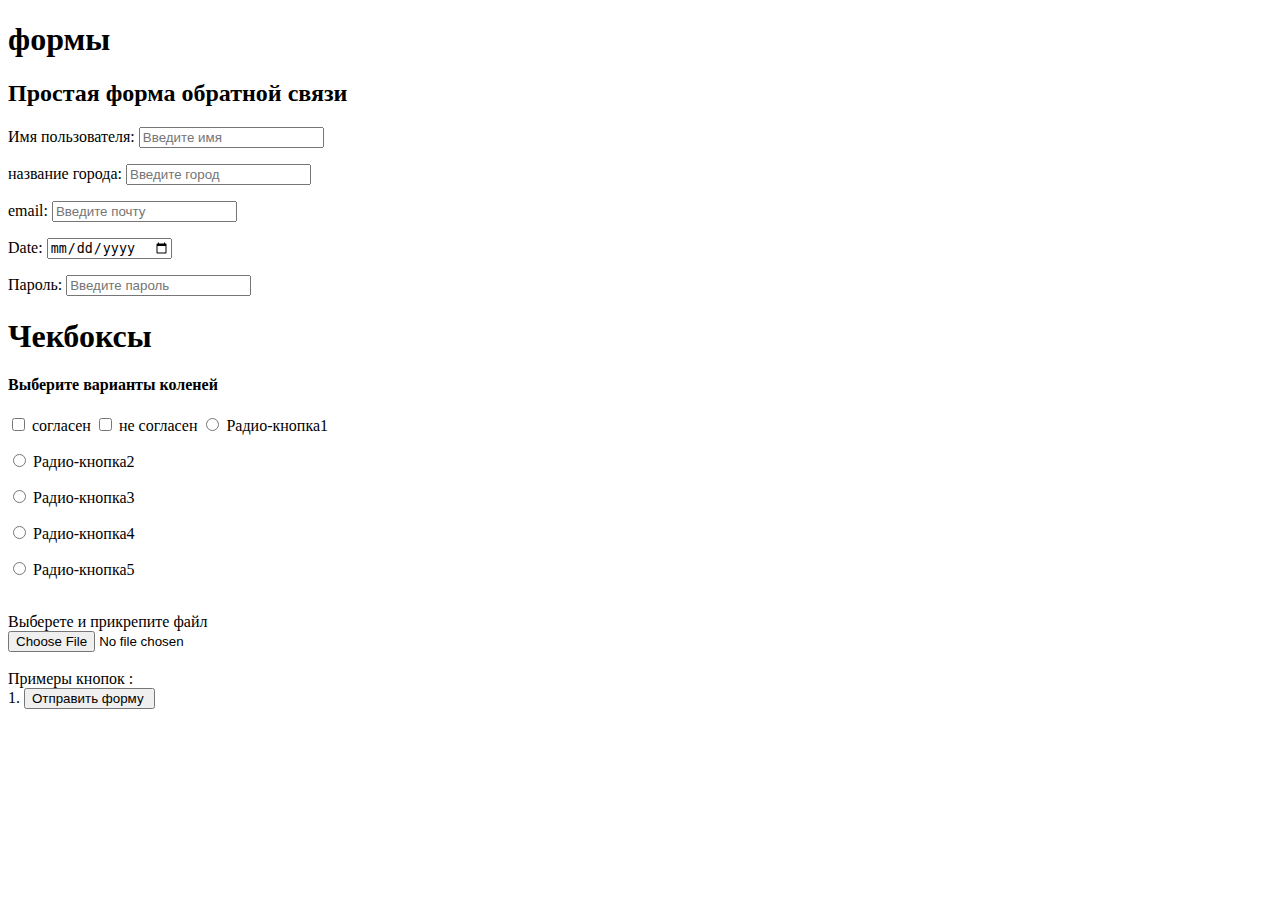
<file: exam-form.html>
<!doctype html>
<html>

<head>
    <title> Обратная связь</title>
    <link rel="stylesheet" href="D:\web-project\First-Web-Project\Lab-1/styles-form-authentication.css">
    <!-- Стили успешно подключенны и проверены-->
</head>

<body class="Feedback-form">
    <h1> формы </h1>
    <h2> Простая форма обратной связи </h2>
    <form action="https://httpbin.org/post" method="POST">
        <p>
            <label for="user-name">Имя пользователя:</label>
            <input id="user-name" type="text" placeholder="Введите имя" required>
        </p>
        <p>
            <label for="city">название города:</label>
            <input id="city" type="text" placeholder="Введите город">
        </p>
        <label for="user-email">email:</label>
        <input id="user-email" type="email" placeholder="Введите почту">

        <p>
            <label for="date">Date:</label>
            <input id="date" type="date" placeholder="Введите дату">
        </p>
        <p>
            <label for="password">Пароль:</label>
            <input id="password" type="password" placeholder="Введите пароль">
        </p>
        <h1>
            Чекбоксы
        </h1>
        <h4> Выберите варианты коленей</h4>
        <!--Чекбокс -->
        <input type="checkbox" id="checkbox">
        <label for="checkbox">
            согласен
        </label>
        <input type="checkbox" id="checkbox2">
        <label for="checkbox2">
            не согласен
        </label>
            <!-- чекбоксы -->

            <!--Радио кнопки (выбираем 1 пункт из группы ) + Радио группы-->

            <input type="radio" name="choice" id="r-b1">
            <label for="r-b1"> Радио-кнопка1</label>
        <p></p>

        <input type="radio" name="choice" id="r-b2">
        <label for="r-b2"> Радио-кнопка2</label>
        <p></p>

        <input type="radio" name="choice" id="r-b3">
        <label for="r-b3"> Радио-кнопка3</label>
        <p></p>

        <input type="radio" name="choice" id="r-b4">
        <label for="r-b4"> Радио-кнопка4</label>
        <p></p>

        <input type="radio" name="choice" id="r-b5">
        <label for="r-b5"> Радио-кнопка5</label>
        <p></p>
        <!--Радио кнопки  (выбираем 1 пункт из группы ) + Радио группы-->
        <br>
        <!--Поле для выбора файла-->

        <label for="file">Выберете и прикрепите файл</label><br>
        <input type="file" id="file">
        <br><br>

        <!--Поле для выбора файла ( для костомизации кнопок надо использовать скрипты,)-->
        <div>
            Примеры кнопок :
        </div>
        <div> 1. <input type="submit" value="Отправить форму "> </div>

    </form>
</body>

</html>
</file>
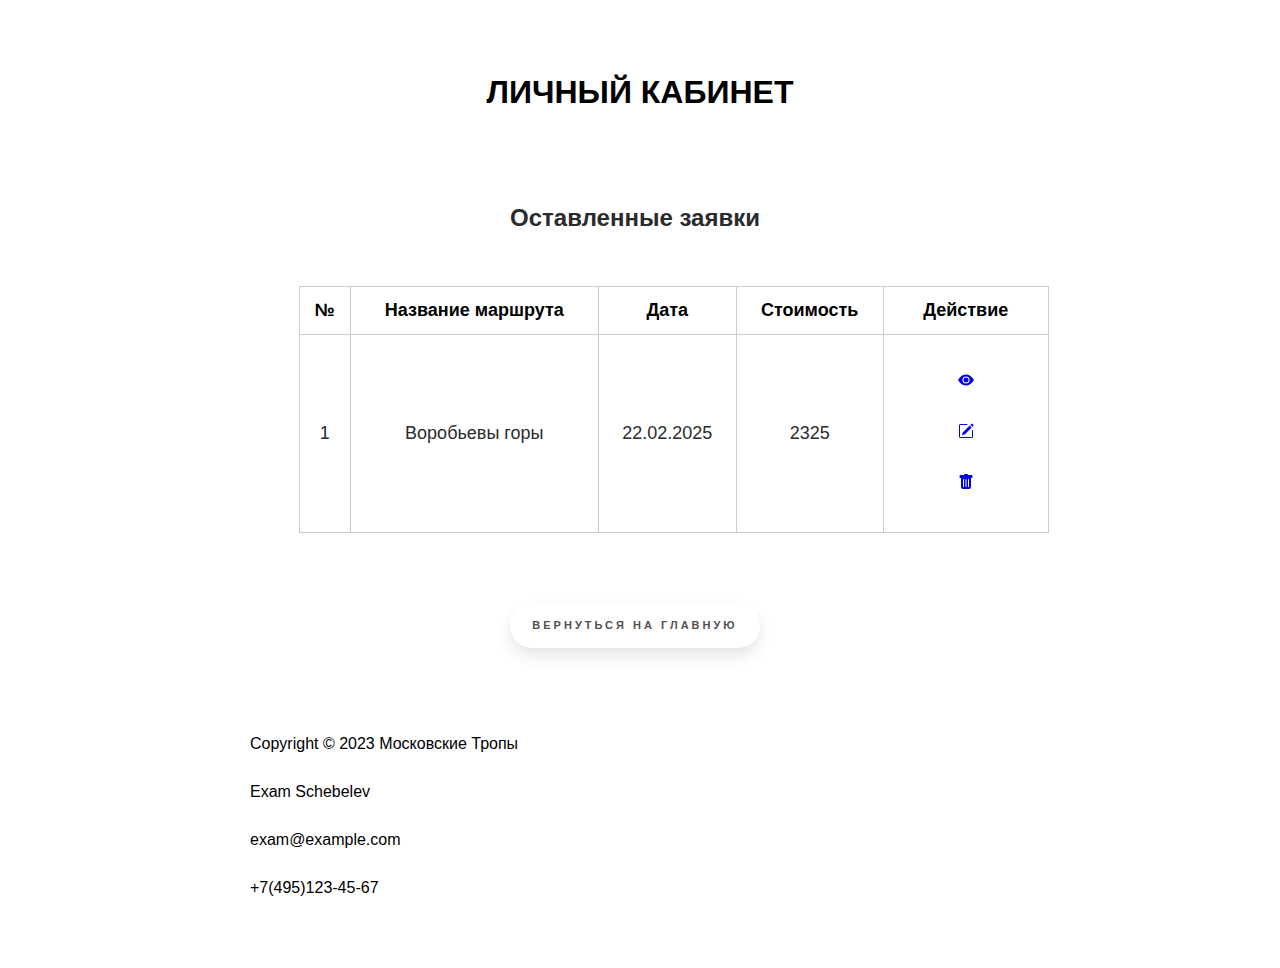
<file: profile2.html>
<!DOCTYPE html>
<html lang="ru">

<head>
  <meta charset="utf-8">
  <title>Личный кабинет</title>

  <meta name="viewport" content="width=device-width, initial-scale=1">

  <!-- Стили -->

  <link rel="stylesheet" href="modal-window-1.css">
  <link rel="stylesheet" href="css/style2.css">


</head>

<body>
  <!-- Главный контейнер -->
  <div class="page">
    <header class="header">
      <div class="container">
        <div>
          <h1 class="text-center text-upper">Личный кабинет</h1>
        </div>
      </div>
    </header>



    <!-- Главный контент -->
    <main class="main-content">
      <div class="container">

        <section id="table">
          <h2 class="second-title fw-bold mb-4">Оставленные заявки</h2>

          <div class="row mb-4 justify-content-center">
            <div class="col-12">
              <div class="table-responsive">
                <table class="request-table m-auto">
                  <thead class="table-request-header">
                    <tr class="table-request-row">
                <th>№</th>
                <th>Название маршрута</th>
                <th>Дата</th>
                <th>Стоимость</th>
                <th>Действие</th>

              </tr>
            </thead>
            <tbody class="table-request-body">
              <div class="request-list">
                <tr class="table-request-row">
                  <td class="table-request-element">1</td>
                  <td class="table-request-element">
                    Воробьевы горы
                  </td>
                  <td class="table-request-element">22.02.2025</td>
                  <td class="table-request-element">2325</td>
                  <td class="table-request-element">
                    <div class="d-flex">
                      <a class="watch-request" href="#openModal2">
                        <i class="fa fa-unlock"></i>
                        <div class="watch-request">
                          <svg
                            xmlns="http://www.w3.org/2000/svg"
                            width="16"
                            height="16"
                            fill="currentColor"
                            class="bi bi-eye-fill"
                            viewBox="0 0 16 16"
                          >
                            <path
                              d="M10.5 8a2.5 2.5 0 1 1-5 0 2.5 2.5 0 0 1 5 0"
                            />
                            <path
                              d="M0 8s3-5.5 8-5.5S16 8 16 8s-3 5.5-8 5.5S0 8 0 8m8 3.5a3.5 3.5 0 1 0 0-7 3.5 3.5 0 0 0 0 7"
                            />
                          </svg>
                        </div>
                      </a>
                    </div>
                  <div id="openModal2" class="modal">
                    <div class="modal-dialog">
                      <div class="modal-content">
                        <div class="modal-header">
                          <h3 class="modal-title">Заявка Номер:</h3>
                          <form class="feedback-form" method="POST" action="https://httpbin.org/post">

                          </form>
                          <a href="#close" title="Close" class="close ">×</a>
                        </div>
                        <div class="modal-body">
                          <div class="GID">
                            <p>ФИО гида:</p>
                            <p>Название маршрута:</p>
                          </div>
                          <div class="form-field">
                            <p>Дата экскурсии:</p>

                            <p>Время начала:</p>
                            <p>Длительность:</p>
                            <p>Колличество человек:</p>
                          </div>
                          <p>Дополнительные опции</p>
                          <p>Название опции</p>
                          <p>Название опции</p>
                          <p>Итоговая Стоимость:</p>
                        </div>
                      </div>
                    </div>
                  </div>


                  <a class="edit-request" href="#openModal">
                    <i class="fa fa-unlock"></i>
                    <div class="edit-request">
                      <svg
                        xmlns="http://www.w3.org/2000/svg"
                        width="16"
                        height="16"
                        fill="currentColor"
                        class="bi bi-pencil-square"
                        viewBox="0 0 16 16"
                      >
                        <path
                          d="M15.502 1.94a.5.5 0 0 1 0 .706L14.459 3.69l-2-2L13.502.646a.5.5 0 0 1 .707 0l1.293 1.293zm-1.75 2.456-2-2L4.939 9.21a.5.5 0 0 0-.121.196l-.805 2.414a.25.25 0 0 0 .316.316l2.414-.805a.5.5 0 0 0 .196-.12l6.813-6.814z"
                        />
                        <path
                          fill-rule="evenodd"
                          d="M1 13.5A1.5 1.5 0 0 0 2.5 15h11a1.5 1.5 0 0 0 1.5-1.5v-6a.5.5 0 0 0-1 0v6a.5.5 0 0 1-.5.5h-11a.5.5 0 0 1-.5-.5v-11a.5.5 0 0 1 .5-.5H9a.5.5 0 0 0 0-1H2.5A1.5 1.5 0 0 0 1 2.5z"
                        />
                      </svg>
                    </div>
                  </a>
                  <div id="openModal" class="modal">
                    <div class="modal-dialog">
                      <div class="modal-content">
                        <div class="modal-header">
                          <h3 class="modal-title"></h3>
                          <form class="feedback-form" method="POST" action="https://httpbin.org/post">

                          </form>
                          <a href="#close" title="Close" class="close ">×</a>
                        </div>
                        <div class="modal-body">
                          <p>Редактирования заявки</p>
                          <div class="GID">
                            <p>ФИО гида:</p>
                            <p>Название маршрута:</p>
                          </div>
                          <div class="form-field">
                            <label for="start">Дата экскурсии:</label>
                            <input type="date" id="start" name="trip-start" value="2018-07-22" min="2023-01-01"
                              max="2099-12-31" />
                            <br>
                            <label for="source">Время начала:</label>
                            <input type="time" id="appt" name="appt" min="09:00" max="18:00" required />
                            <br>
                            <label for="source">Длительность:</label>
                            <select name="request_for form-field" required>
                              <option value=""> </option>
                              <option value="1">1</option>
                              <option value="2">2</option>
                              <option value="3">3</option>
                              <option value="4">4</option>
                              <option value="5">5</option>
                              <option value="6">6</option>
                              <option value="7">7</option>
                              <option value="8">8</option>
                              <option value="9">9</option>
                            </select>
                            <br>
                            <label for="source">Колличество человек:</label>
                            <input class="form-field" type="text" name="fio" required>
                            <br>
                          </div>
                          <br>
                          <p>Дополнительные опции</p>
                          <br>
                          <input type="checkbox" name="accept_tos" required>
                          <label>Название опции</label>
                          <br>
                          <input type="checkbox" name="accept_tos" required>
                          <label>Название опции</label>
                          <br>
                          <br>
                          <p>Итоговая Стоимость:</p>
                          <br>
                          <input class="form-field btn form-submit" type="submit">
                        </div>
                      </div>
                    </div>
                  </div>

                  <a class="delete-request" href="#openModal3">
                    <i class="fa fa-unlock"></i>
                    <div class="delete-request">
                      <svg
                        xmlns="http://www.w3.org/2000/svg"
                        width="16"
                        height="16"
                        fill="currentColor"
                        class="bi bi-trash-fill"
                        viewBox="0 0 16 16"
                      >
                        <path
                          d="M2.5 1a1 1 0 0 0-1 1v1a1 1 0 0 0 1 1H3v9a2 2 0 0 0 2 2h6a2 2 0 0 0 2-2V4h.5a1 1 0 0 0 1-1V2a1 1 0 0 0-1-1H10a1 1 0 0 0-1-1H7a1 1 0 0 0-1 1zm3 4a.5.5 0 0 1 .5.5v7a.5.5 0 0 1-1 0v-7a.5.5 0 0 1 .5-.5M8 5a.5.5 0 0 1 .5.5v7a.5.5 0 0 1-1 0v-7A.5.5 0 0 1 8 5m3 .5v7a.5.5 0 0 1-1 0v-7a.5.5 0 0 1 1 0"
                        />
                      </svg>
                    </div>
                  </a>
                  <div id="openModal3" class="modal">
                    <div class="modal-dialog">
                      <div class="modal-content">
                        <div class="modal-header">
                          <h3 class="modal-title">Удаление заявки</h3>
                          <a href="#close" title="Close" class="close">×</a>
                        </div>
                        <div class="modal-body">
                          Вы уверены что хотите удалить заявку?
                        </div>
                        <br>
                        <div class="card-container">
                          <section class="card" id="about">
                            <a class="btn3" href="#close">Нет</a>
                          </section>
                          <section class="card" id="stats">
                            <a class="btn3" href="profile2.html">Да</a>
                          </section>
                        </div>
                      </div>
                    </div>
                </div>
              </td>
            </tr>
          </div>
        </tbody>
      </table>
    </div>
  </div>
</div>
<div class="row justify-content-center">
  <div class="col-md-6">
    <div class="pagination justify-content-center">
      <!--<ul class="pagination">
        <li class="page-item">
          <a class="page-link text-dark fw-semibold paginationBtn"
            >Предыдущая</a
          >
        </li>
        <li class="page-item">
          <a class="page-link text-dark fw-semibold paginationBtn"
            >1</a
          >
        </li>
        <li class="page-item">
          <a class="page-link text-dark fw-semibold paginationBtn"
            >2</a
          >
        </li>
        <li class="page-item">
          <a class="page-link text-dark fw-semibold paginationBtn"
            >3</a
          >
        </li>
        <li class="page-item">
          <a class="page-link text-dark fw-semibold paginationBtn"
            >Следующая</a
          >
        </li>
      </ul>-->
    </div>
  </div>
</div>

            <section class="card" ;id= "stats">
              <a class="btn" href="index.html">Вернуться на главную</a>
            </section>


        </section>



      </div>

    </main>
<!--Footer start-->
<footer class="footer py-5 text-lg-end text-center" id="footerContacts">
  <div class="container">
    <div class="row align-items-center">
      <div class="col-lg-6 col-md-12">
        <div class="d-flex justify-content-center">
          <p class="fs-4">Copyright &copy; 2023 Московские Тропы</p>
        </div>
      </div>
      <div class="col-lg-4 offset-lg-2">
        <div
          class="d-flex align-items-center mb-2 justify-content-lg-start justify-content-center"
        >

          <p class="my-0 mx-3 fs-4">Exam Schebelev</p>
        </div>
        <div
          class="d-flex align-items-center mb-2 justify-content-lg-start justify-content-center"
        >

          <p class="my-0 mx-3 fs-4">exam@example.com</p>
        </div>
        <div
          class="d-flex align-items-center mb-2 justify-content-lg-start justify-content-center"
        >
          <p class="my-0 mx-3 fs-4">+7(495)123-45-67</p>
        </div>
      </div>
    </div>
  </div>
</footer>
<!--Footer end-->
<script
      src="https://cdn.jsdelivr.net/npm/bootstrap@5.3.2/dist/js/bootstrap.bundle.min.js"
      integrity="sha384-C6RzsynM9kWDrMNeT87bh95OGNyZPhcTNXj1NW7RuBCsyN/o0jlpcV8Qyq46cDfL"
      crossorigin="anonymous"
    ></script>
  </div>


</body>

</html>
</file>
<file: modal-window-1.css>
/* стилизация содержимого страницы */
body {
    font-family: -apple-system,system-ui,BlinkMacSystemFont,"Segoe UI",Roboto,"Helvetica Neue",Arial,sans-serif;
    font-size: 16px;
    font-weight: 400;
    line-height: 1.5;
    color: #292b2c;
    background-color: #fff;
} 
  
/* свойства модального окна по умолчанию */
.modal {
    position: fixed; /* фиксированное положение */
    top: 0;
    right: 0;
    bottom: 0;
    left: 0;
    background: rgba(0,0,0,0.5); /* цвет фона */
    z-index: 1050;
    opacity: 0; /* по умолчанию модальное окно прозрачно */
    -webkit-transition: opacity 200ms ease-in; 
    -moz-transition: opacity 200ms ease-in;
    transition: opacity 200ms ease-in; /* анимация перехода */
    pointer-events: none; /* элемент невидим для событий мыши */
    margin: 0;
    padding: 0;
}
/* при отображении модального окно */
.modal:target {
    opacity: 1; /* делаем окно видимым */
	  pointer-events: auto; /* элемент видим для событий мыши */
    overflow-y: auto; /* добавляем прокрутку по y, когда элемент не помещается на страницу */
}
/* ширина модального окна и его отступы от экрана */
.modal-dialog {
    position: relative;
    width: auto;
    margin: 10px;
}
@media (min-width: 576px) {
  .modal-dialog {
      max-width: 500px;
      margin: 30px auto; /* для отображения модального окна по центру */
  }
}
/* свойства для блока, содержащего контент модального окна */ 
.modal-content {
    position: relative;
    display: -webkit-box;
    display: -webkit-flex;
    display: -ms-flexbox;
    display: flex;
    -webkit-box-orient: vertical;
    -webkit-box-direction: normal;
    -webkit-flex-direction: column;
    -ms-flex-direction: column;
    flex-direction: column;
    background-color: #fff;
    -webkit-background-clip: padding-box;
    background-clip: padding-box;
    border: 1px solid rgba(0,0,0,.2);
    border-radius: .3rem;
    outline: 0;
}
@media (min-width: 768px) {
  .modal-content {
      -webkit-box-shadow: 0 5px 15px rgba(0,0,0,.5);
      box-shadow: 0 5px 15px rgba(0,0,0,.5);
  }
}
/* свойства для заголовка модального окна */
.modal-header {
    display: -webkit-box;
    display: -webkit-flex;
    display: -ms-flexbox;
    display: flex;
    -webkit-box-align: center;
    -webkit-align-items: center;
    -ms-flex-align: center;
    align-items: center;
    -webkit-box-pack: justify;
    -webkit-justify-content: space-between;
    -ms-flex-pack: justify;
    justify-content: space-between;
    padding: 15px;
    border-bottom: 1px solid #eceeef;
}
.modal-title {
    margin-top: 0;
    margin-bottom: 0;
    line-height: 1.5;
    font-size: 1.25rem;
    font-weight: 500;
}
/* свойства для кнопки "Закрыть" */
.close {
    text-decoration: none;
    display: inline-block;
    width: 25px;
    height: 25px;
    line-height: 25px;
    border-radius: 45px;
    margin: 10px 20px;
    font-family: 'Montserrat', sans-serif;
    font-size: 15px;
    text-transform: uppercase;
    text-align: center;
    letter-spacing: 2px;
    font-weight: 600;
    color: #524f4e;
    background: white;
    box-shadow: 0 8px 15px rgba(0, 0, 0, .1);
    transition: .3s;
    
}
/* свойства для кнопки "Закрыть" при нахождении её в фокусе или наведении */
.close:focus, .close:hover {
    background: #000000;
    box-shadow: 0 15px 20px rgb(47, 69, 57);
    color: white;
    transform: translateY(-7px);
}
/* свойства для блока, содержащего основное содержимое окна */
.modal-body {
  position: relative;
    -webkit-box-flex: 1;
    -webkit-flex: 1 1 auto;
    -ms-flex: 1 1 auto;
    flex: 1 1 auto;
    padding: 15px;
    overflow: auto;
}
.btn {
    text-decoration: none;
    display: inline-block;
    width: 100px;
    height: 45px;
    line-height: 45px;
    border-radius: 45px;
    margin: 10px 20px;
    font-family: 'Montserrat', sans-serif;
    font-size: 11px;
    text-transform: uppercase;
    text-align: center;
    letter-spacing: 3px;
    font-weight: 600;
    color: #524f4e;
    background: white;
    box-shadow: 0 8px 15px rgba(0, 0, 0, .1);
    transition: .3s;
}

.btn-white {
    color: white !important;
    border-color: white !important;
}

.btn:hover {
    background: #000000;
    box-shadow: 0 15px 20px rgb(47, 69, 57);
    color: white;
    transform: translateY(-7px);
}
.registration-cssave {
    padding: 50px 0;
}

    .registration-cssave form {
        max-width: 800px;
        padding: 50px 70px;
        border-radius: 10px;
        box-shadow: 4px 4px 15px rgba(0, 0, 0, 0.2);
        background-color: #fff;
    }

        .registration-cssave form h3 {
            font-weight: bold;
            margin-bottom: 30px;
        }

    .registration-cssave .item {
        border-radius: 10px;
        margin-bottom: 25px;
        padding: 10px 20px;
    }

    .registration-cssave .create-account {
        border-radius: 30px;
        padding: 10px 20px;
        font-size: 18px;
        font-weight: bold;
        background-image: url(https://sun9-73.userapi.com/impg/c856128/v856128209/1ced2a/Pisie1js7A8.jpg?size=1600x900&quality=96&sign=12ef470c4077a52b2f69e6016be1004f&type=album);
        border: none;
        color: white;
        margin-top: 20px;
    }

@media (max-width: 576px) {
    .registration-cssave form {
        padding: 50px 20px;
    }
}
.card-container {
    display: flex;
    justify-content: space-around;

}
.card {
    text-align: center;
    padding: 10px;

}
</file>
<file: css/style2.css>
body {
  margin: 0;
  font-family: 'Roboto', sans-serif;

}

ul {
  margin: 0;
  list-style: none;
  padding: 0;
}

.main-menu li {
  display: inline;
  margin-right: 10px;
  flex: 1 1 auto;
  height: 100%;
}

.main-menu li:last-child {
  margin-right: 0;
}
.page {
  overflow: hidden;
  display: grid;
  grid-template-areas: "header" "content" "footer";
  grid-template-rows: auto 1fr auto;
  min-height: 100vh;
  
}
.header {
  background-color: white;
  color: black;


}
.mx-auto {
  margin-left: auto;
  margin-right: auto;
}

.text-upper {
  text-transform: uppercase;
}
.container {
  max-width: 75%;
  margin: 0 auto;
  padding: 20px 20px;
}



.main-menu a {
  text-decoration: none;
  color: #e61986;
  font-weight: bold;
  height: 100%;
}

p {
  text-align: justify;
}

.footer {
  background-color: white;
  color: black;

}




.btn {
  text-decoration: none;
  display: inline-block;
  width: 250px;
  height: 45px;
  line-height: 45px;
  border-radius: 45px;
  margin: 10px 20px;
  font-family: 'Montserrat', sans-serif;
  font-size: 11px;
  text-transform: uppercase;
  text-align: center;
  letter-spacing: 3px;
  font-weight: 600;
  color: #524f4e;
  background: white;
  box-shadow: 0 8px 15px rgba(0, 0, 0, .1);
  transition: .3s;
}

.btn-white {
  color: white !important;
  border-color: white !important;
}

.btn:hover {
  background: #ff0099;
  box-shadow: 0 15px 20px rgb(150, 3, 135);
  color: white;
  transform: translateY(-7px);
}
.btn3 {
  text-decoration: none;
  display: inline-block;
  width: 100px;
  height: 45px;
  line-height: 45px;
  border-radius: 45px;
  margin: 10px 20px;
  font-family: 'Montserrat', sans-serif;
  font-size: 11px;
  text-transform: uppercase;
  text-align: center;
  letter-spacing: 3px;
  font-weight: 600;
  color: #524f4e;
  background: white;
  box-shadow: 0 8px 15px rgba(0, 0, 0, .1);
  transition: .3s;
}

.btn3-white {
  color: white !important;
  border-color: white !important;
}

.btn3:hover {
  background: #ff0099;
  box-shadow: 0 15px 20px rgb(150, 3, 135);
  color: white;
  transform: translateY(-7px);
}


/*
  Главный контент
*/

.main-content {
  background-color: white;
  display: inline;
  margin-right: 10px;
  flex: 1 1 auto;
  height: 100%;
}
.main-menu li:last-child {
  margin-right: 0;
}
table { 

  width: 750px; 
  border-collapse: collapse; 
  margin:50px;
  }

th { 
  background: white; 
  color: black ; 
  font-weight: bold; 
  }

td, th { 
  padding: 10px; 
  border: 1px solid #ccc; 
  text-align: center; 
  font-size: 18px;
  }

.labels tr td {
  background-color: #2cc16a;
  font-weight: bold;
  color: #fff;
}

.label tr td label {
  display: block;
}


[data-toggle="toggle"] {
  display: none;
}

.card-container {
  display: flex;
  justify-content: space-around;

}
.card {
  text-align: center;
  padding: 10px;

}

.button {
  /* Сбрасываем дефолтные стили */
  border: none;
  outline: none;
  display: inline-block;
  text-align: center;
  text-decoration: none;
  cursor: pointer;
  font-size: 30px;
  /* Можно также использовать любые встроенные и кастомные шрифты, например, отсюда  */
  font-family: Roboto, Verdana, Tahoma, sans;
  /* Тут можно поэкспериментировать */
  padding: 16px 16px;
  border-radius: 2px;
  color: #fff;
}
.button i {
  margin-right: 4px;
}
.button + .button {
  margin-left: 6px;
}


div {
  margin: 24px;
  text-align: center;
}
</file>
